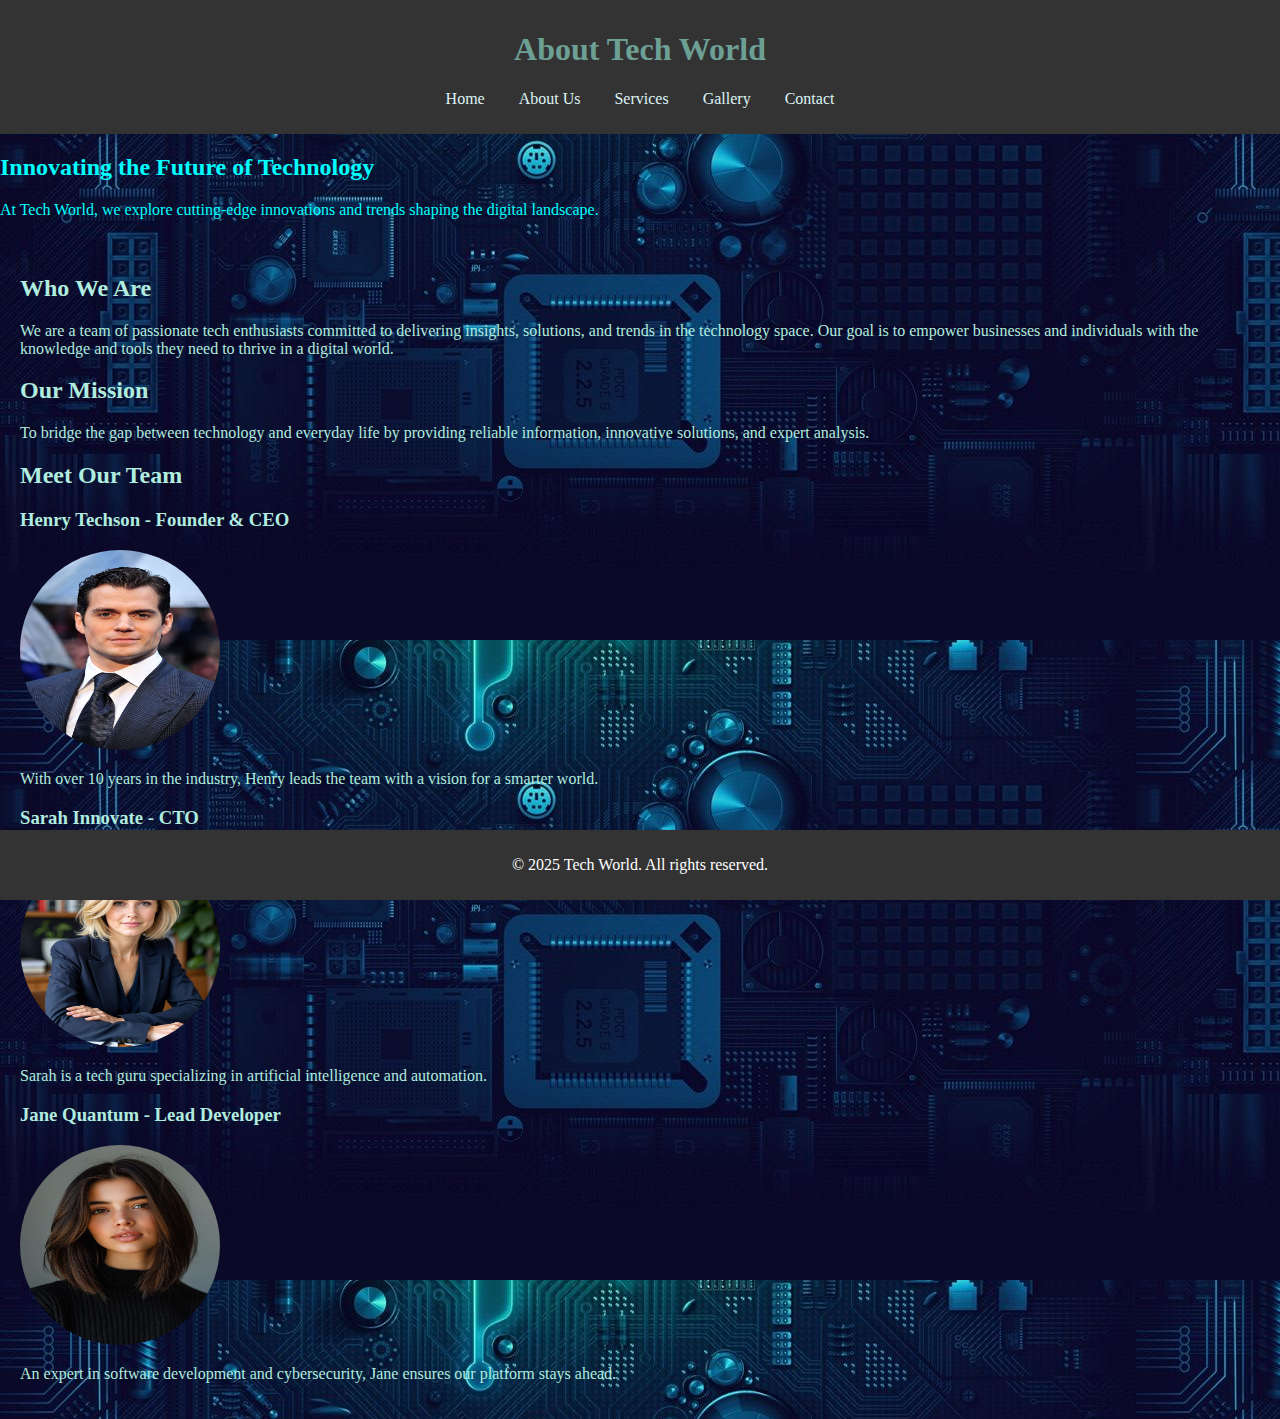
<file: about.html>
<!DOCTYPE html>
<html lang="en">
<head>
    <meta charset="UTF-8">
    <meta name="viewport" content="width=device-width, initial-scale=1.0">
    <title>Tech World - About Us</title>
    <link rel="stylesheet" href="styles.css">
</head>
<body>
    <header>
        <h1>About Tech World</h1>
        <nav>
            <ul>
                <li><a href="index.html">Home</a></li>
                <li><a href="about.html">About Us</a></li>
                <li><a href="services.html">Services</a></li>
                <li><a href="gallery.html">Gallery</a></li>
                <li><a href="contact.html">Contact</a></li>
            </ul>
        </nav>
    </header>

    <!-- Hero Section -->
    <section class="hero">
        <h2>Innovating the Future of Technology</h2>
        <p>At Tech World, we explore cutting-edge innovations and trends shaping the digital landscape.</p>
    </section>

    <main>
        <!-- About Section -->
        <section>
            <h2>Who We Are</h2>
            <p>We are a team of passionate tech enthusiasts committed to delivering insights, solutions, and trends in the technology space. Our goal is to empower businesses and individuals with the knowledge and tools they need to thrive in a digital world.</p>
        </section>

        <!-- Our Mission -->
        <section>
            <h2>Our Mission</h2>
            <p>To bridge the gap between technology and everyday life by providing reliable information, innovative solutions, and expert analysis.</p>
        </section>

        <!-- Our Team -->
        <section class="team-member">
            <h2>Meet Our Team</h2>
            <article>
                <h3>Henry Techson - Founder & CEO</h3>
                <img src="henry.jpeg" alt="hh">
                <p>With over 10 years in the industry, Henry leads the team with a vision for a smarter world.</p>
            </article>

            <article>
                <h3>Sarah Innovate - CTO</h3>
                <img src="office.jpeg" alt="ss">
                <p>Sarah is a tech guru specializing in artificial intelligence and automation.</p>
            </article>

            <article>
                <h3>Jane Quantum - Lead Developer</h3>
                <img src="female.jpeg" alt="jj">
                <p>An expert in software development and cybersecurity, Jane ensures our platform stays ahead.</p>
            </article>
        </section>
    </main>

    <footer>
        <p>&copy; 2025 Tech World. All rights reserved.</p>
    </footer>
</body>
</html>
</file>
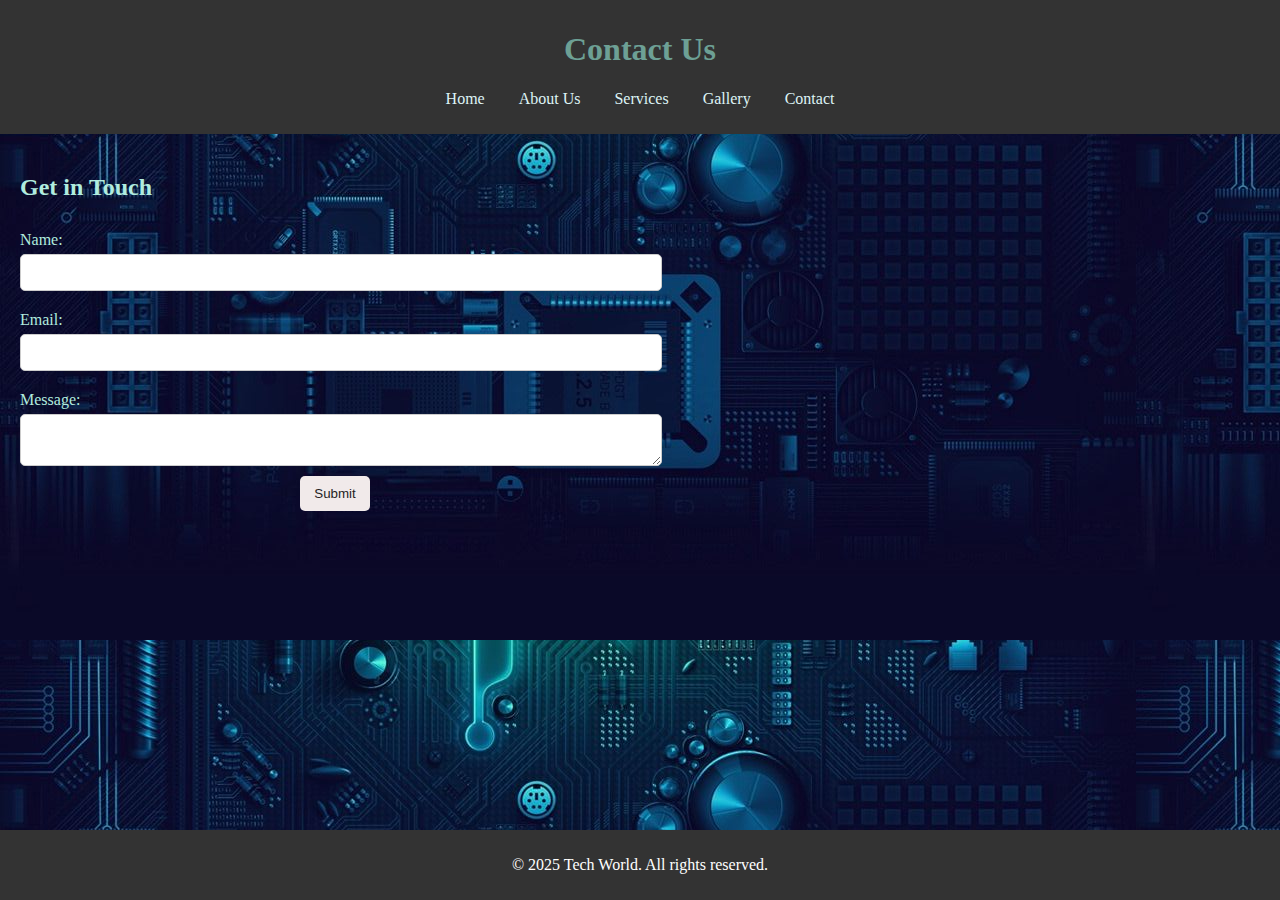
<file: contact.html>
<!DOCTYPE html>
<html lang="en">
<head>
    <meta charset="UTF-8">
    <meta name="viewport" content="width=device-width, initial-scale=1.0">
    <title>Tech World - Contact</title>
    <link rel="stylesheet" href="styles.css">
</head>
<body>
    <header>
        <h1>Contact Us</h1>
        <nav>
            <ul>
                <li><a href="index.html">Home</a></li>
                <li><a href="about.html">About Us</a></li>
                <li><a href="services.html">Services</a></li>
                <li><a href="gallery.html">Gallery</a></li>
                <li><a href="contact.html">Contact</a></li>
            </ul>
        </nav>
    </header>

    <main>
        <section>
            <h2>Get in Touch</h2>
            <form action="submit-form.php" method="post">
                <label for="name">Name:</label>
                <input type="text" id="name" name="name" required>

                <label for="email">Email:</label>
                <input type="email" id="email" name="email" required>

                <label for="message">Message:</label>
                <textarea id="message" name="message" required></textarea>

                <button type="submit">Submit</button>
            </form>
        </section>
    </main>

    <footer>
        <p>&copy; 2025 Tech World. All rights reserved.</p>
    </footer>
</body>
</html>
</file>
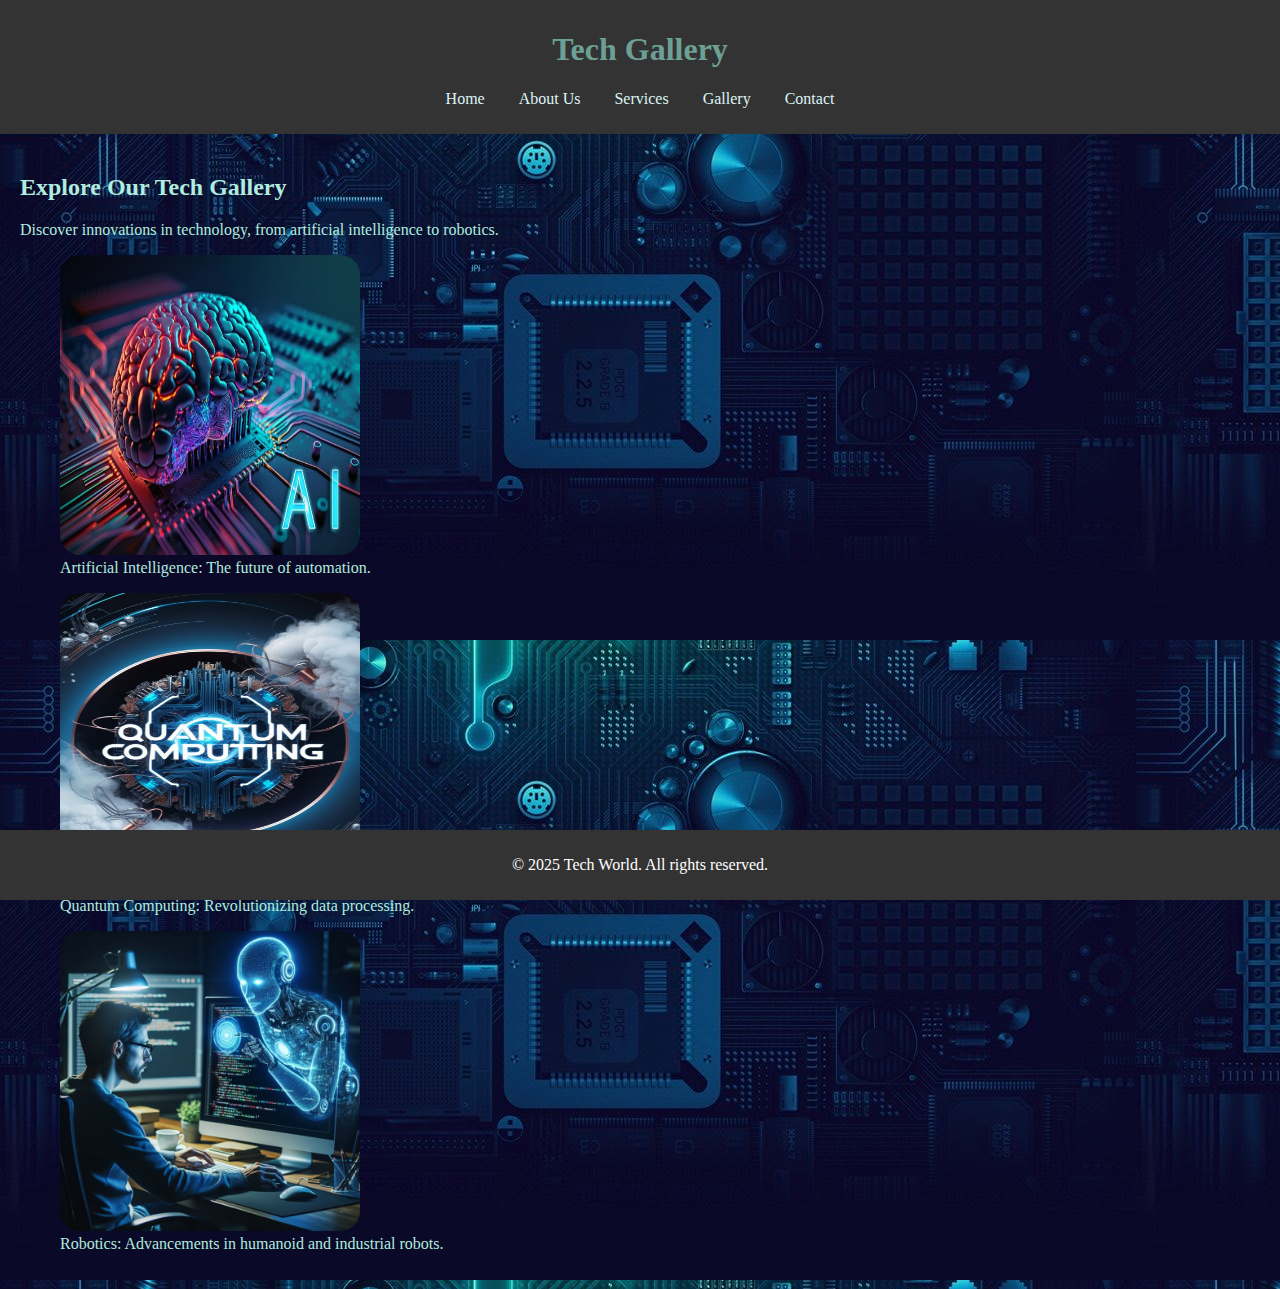
<file: gallery.html>
<!DOCTYPE html>
<html lang="en">
<head>
    <meta charset="UTF-8">
    <meta name="viewport" content="width=device-width, initial-scale=1.0">
    <title>Tech World - Gallery</title>
    <link rel="stylesheet" href="styles.css">
</head>
<body>
    <header>
        <h1>Tech Gallery</h1>
        <nav>
            <ul>
                <li><a href="index.html">Home</a></li>
                <li><a href="about.html">About Us</a></li>
                <li><a href="services.html">Services</a></li>
                <li><a href="gallery.html">Gallery</a></li>
                <li><a href="contact.html">Contact</a></li>
            </ul>
        </nav>
    </header>

    <main>
        <section>
            <h2>Explore Our Tech Gallery</h2>
            <p>Discover innovations in technology, from artificial intelligence to robotics.</p>
            
            <div>
                <figure class="gallery">
                    <img src="ai.jpeg" alt="Artificial Intelligence">
                    <figcaption>Artificial Intelligence: The future of automation.</figcaption>
                </figure>

                <figure class="gallery">
                    <img src="qcomp.jpeg" alt="Quantum Computing">
                    <figcaption>Quantum Computing: Revolutionizing data processing.</figcaption>
                </figure>

                <figure class="gallery">
                    <img src="robot.jpeg" alt="Robotics">
                    <figcaption>Robotics: Advancements in humanoid and industrial robots.</figcaption>
                </figure>
            </div>
        </section>
    </main>

    <footer>
        <p>&copy; 2025 Tech World. All rights reserved.</p>
    </footer>
</body>
</html>
</file>
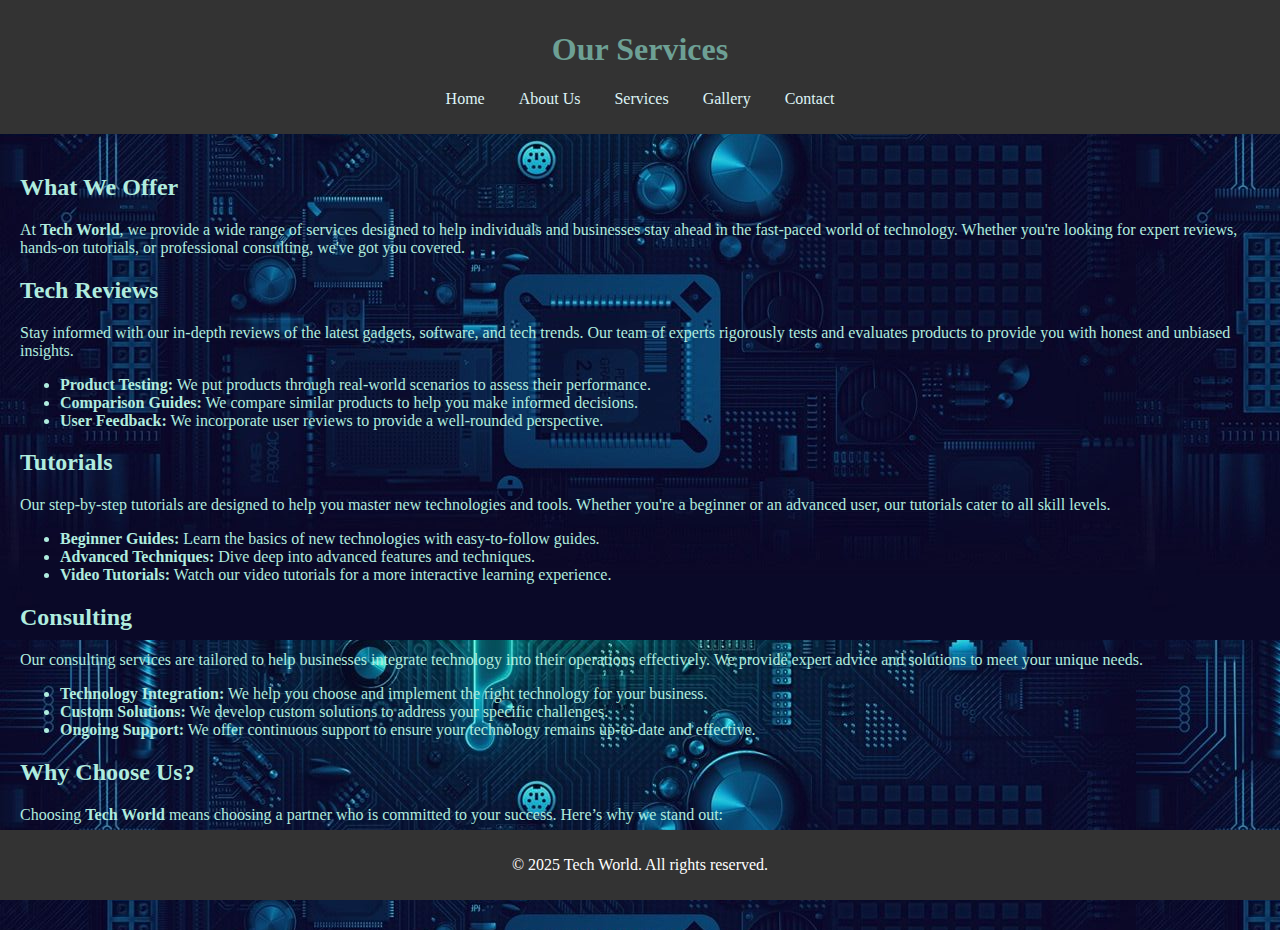
<file: services.html>
<!DOCTYPE html>
<html lang="en">
<head>
    <meta charset="UTF-8">
    <meta name="viewport" content="width=device-width, initial-scale=1.0">
    <title>Tech World - Services</title>
    <link rel="stylesheet" href="styles.css">
</head>
<body>
    <header>
        <h1>Our Services</h1>
        <nav>
            <ul>
                <li><a href="index.html">Home</a></li>
                <li><a href="about.html">About Us</a></li>
                <li><a href="services.html">Services</a></li>
                <li><a href="gallery.html">Gallery</a></li>
                <li><a href="contact.html">Contact</a></li>
            </ul>
        </nav>
    </header>

    <main>
        <section>
            <h2>What We Offer</h2>
            <p>
                At <strong>Tech World</strong>, we provide a wide range of services designed to help individuals and businesses stay ahead in the fast-paced world of technology. Whether you're looking for expert reviews, hands-on tutorials, or professional consulting, we've got you covered.
            </p>
        </section>

        <section>
            <h2>Tech Reviews</h2>
            <p>
                Stay informed with our in-depth reviews of the latest gadgets, software, and tech trends. Our team of experts rigorously tests and evaluates products to provide you with honest and unbiased insights.
            </p>
            <ul>
                <li><strong>Product Testing:</strong> We put products through real-world scenarios to assess their performance.</li>
                <li><strong>Comparison Guides:</strong> We compare similar products to help you make informed decisions.</li>
                <li><strong>User Feedback:</strong> We incorporate user reviews to provide a well-rounded perspective.</li>
            </ul>
        </section>

        <section>
            <h2>Tutorials</h2>
            <p>
                Our step-by-step tutorials are designed to help you master new technologies and tools. Whether you're a beginner or an advanced user, our tutorials cater to all skill levels.
            </p>
            <ul>
                <li><strong>Beginner Guides:</strong> Learn the basics of new technologies with easy-to-follow guides.</li>
                <li><strong>Advanced Techniques:</strong> Dive deep into advanced features and techniques.</li>
                <li><strong>Video Tutorials:</strong> Watch our video tutorials for a more interactive learning experience.</li>
            </ul>
        </section>

        <section>
            <h2>Consulting</h2>
            <p>
                Our consulting services are tailored to help businesses integrate technology into their operations effectively. We provide expert advice and solutions to meet your unique needs.
            </p>
            <ul>
                <li><strong>Technology Integration:</strong> We help you choose and implement the right technology for your business.</li>
                <li><strong>Custom Solutions:</strong> We develop custom solutions to address your specific challenges.</li>
                <li><strong>Ongoing Support:</strong> We offer continuous support to ensure your technology remains up-to-date and effective.</li>
            </ul>
        </section>

        <section>
            <h2>Why Choose Us?</h2>
            <p>
                Choosing <strong>Tech World</strong> means choosing a partner who is committed to your success. Here’s why we stand out:
            </p>
            <ul>
                <li><strong>Expert Team:</strong> Our team consists of experienced professionals with diverse backgrounds in technology.</li>
                <li><strong>Customer-Centric Approach:</strong> We prioritize your needs and tailor our services to meet your goals.</li>
                <li><strong>Proven Track Record:</strong> We have a history of delivering successful outcomes for our clients.</li>
            </ul>
        </section>
    </main>

    <footer>
        <p>&copy; 2025 Tech World. All rights reserved.</p>
    </footer>
</body>
</html>
</file>
<file: styles.css>
/* styles.css */
body {
    font-family: cursive;
    margin: 0;
    padding: 0;
    background-color: #f4f4f4;
    background-image: url(back.jpeg) ;
overflow-y: auto;}
    

header {
    background-color: #333;
    color: #6DA095;
    padding: 10px 0;
    text-align: center;
}

nav ul {
    list-style-type: none;
    padding: 0;
}

nav ul li {
    display: inline;
    margin: 0 15px;
}

nav ul li a {
    color: #DEF4F6;
    text-decoration: none;
}

main {
    padding: 20px;
    color: #b0ecdf;
}

footer {
    background-color: #333;
    color: #fff;
    text-align: center;
    padding: 10px 0;
    position: fixed;
    width: 100%;
    bottom: 0;
}

img {
    width: auto;
    height: auto;
}
.video-container
{
    overflow: hidden;
    width: 100%;
}
video{
    width: auto;
    height: auto;
    padding: 0%;
}

form {
    display: flex;
    flex-direction: column;
}

form label {
    margin: 10px 0 5px;
}

form input, form textarea {
    padding: 10px;
    margin-bottom: 10px;
    border: 1px solid #ccc;
    border-radius: 5px;
    width: 50%;
}

form button {
    padding: 10px;
    background-color: #f1eaea;
    color: #251e1e;
    border: none;
    border-radius: 5px;
    cursor: pointer;
    width: 70px;
    margin-left: 280px;
}

form button:hover {
    background-color: #3524ce;
}

@media (max-width: 768px) {
    nav ul li {
        display: block;
        margin: 10px 0;
    }

    header h1 {
        font-size: 24px;
    }
}
.team-member img{
    height: 200px;
    width: 200px;
    border-radius: 50%;
}
.hero{
    color: aqua;

}
.gallery img{
    height: 300px;
    width: 300px;
    border-radius: 20px;
    transition: trasform 0.5s ease-in-out;
}
.gallery img:hover{
    transform: scale(1.1) rotate(5deg);
}
.qua img{
    height: 300px;
    width: 300px;
    border-radius: 20px;
    transition: trasform 0.5s ease-in-out;
}
.qua img:hover{
    transform: scale(1.1) rotate(5deg);
}
</file>
